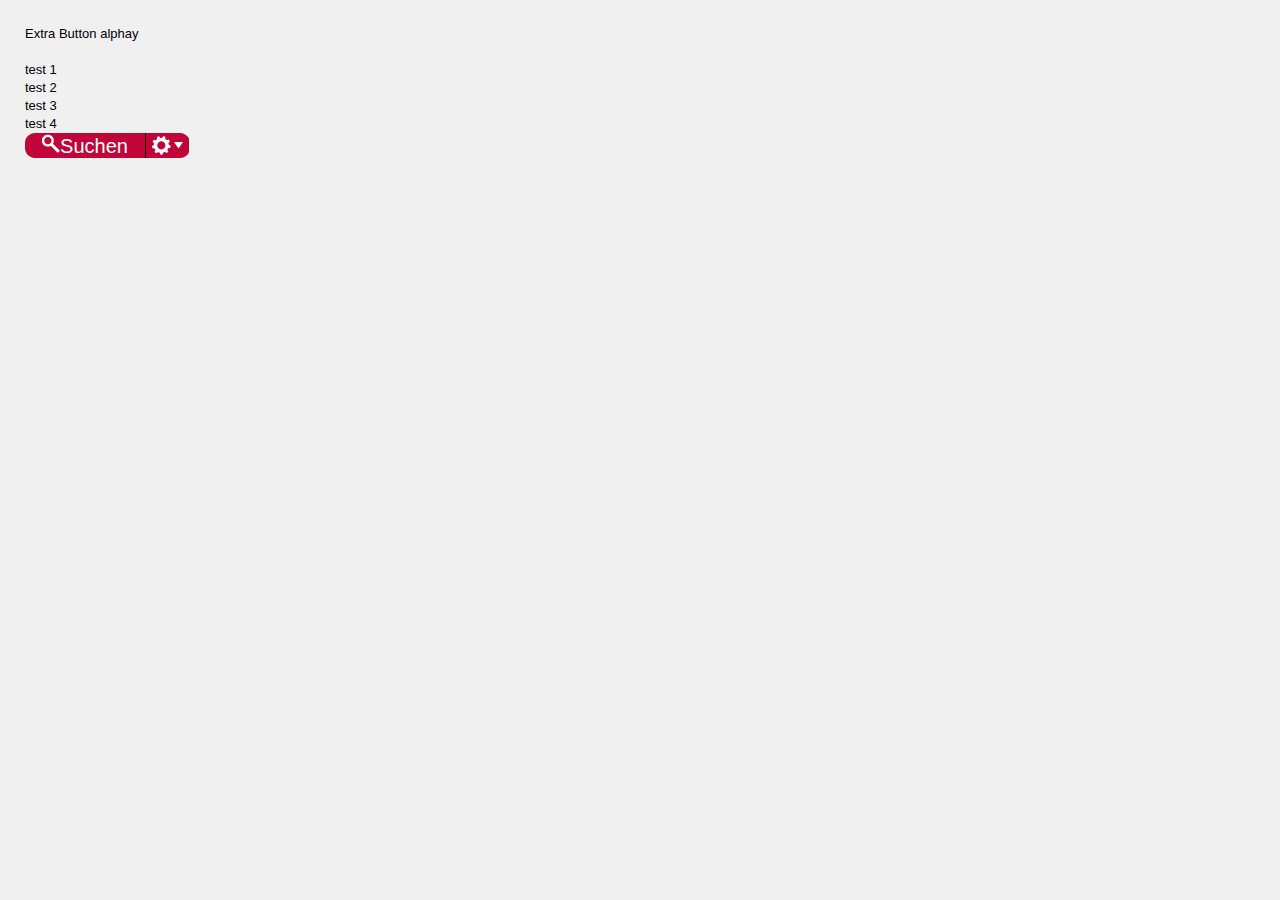
<file: index.html>
<html><head>	<title></title>	<meta http-equiv="Content-Type" content="text/html;charset=UTF-8" />	<link rel="stylesheet" href="css/reset.css" />	<link rel="stylesheet" href="css/style.css" />	<script type="text/javascript" src="js/jquery-1.3.2.min.js"></script>	<script type="text/javascript" src="js/init.js"></script></head><body style="padding:25px;">Extra Button alphay<br/><br/><div>test 1</div><div>test 2</div><div>test 3</div><div>test 4</div><div class="button_exta">	<button value="Suchen" name="search" type="submit"><img src="images/icon-search.png" alt="" />Suchen</button>	<a>		<img src="images/icon-adjust.png" alt="" /><br/>		<ul>			<li>				<input type="radio" name="searchkind"  value="beitrag" class="left" checked="checked"/>				<button class="button_rest suche_beitrag">nach Beitrag</button>				<div class="clear"></div>			</li>			<li>				<input type="radio" name="searchkind" value="comment" class="left" />				<button class="button_rest suche_comment">nach Kommentar</button>				<div class="clear"></div>			</li>			<li>				<input type="radio" name="searchkind" id="searchkind" value="user" class="left" />				<button class="button_rest suche_user">nach Benutzer</button>				<div class="clear"></div>			</li>		</ul>	</a></div></body></html>
</file>
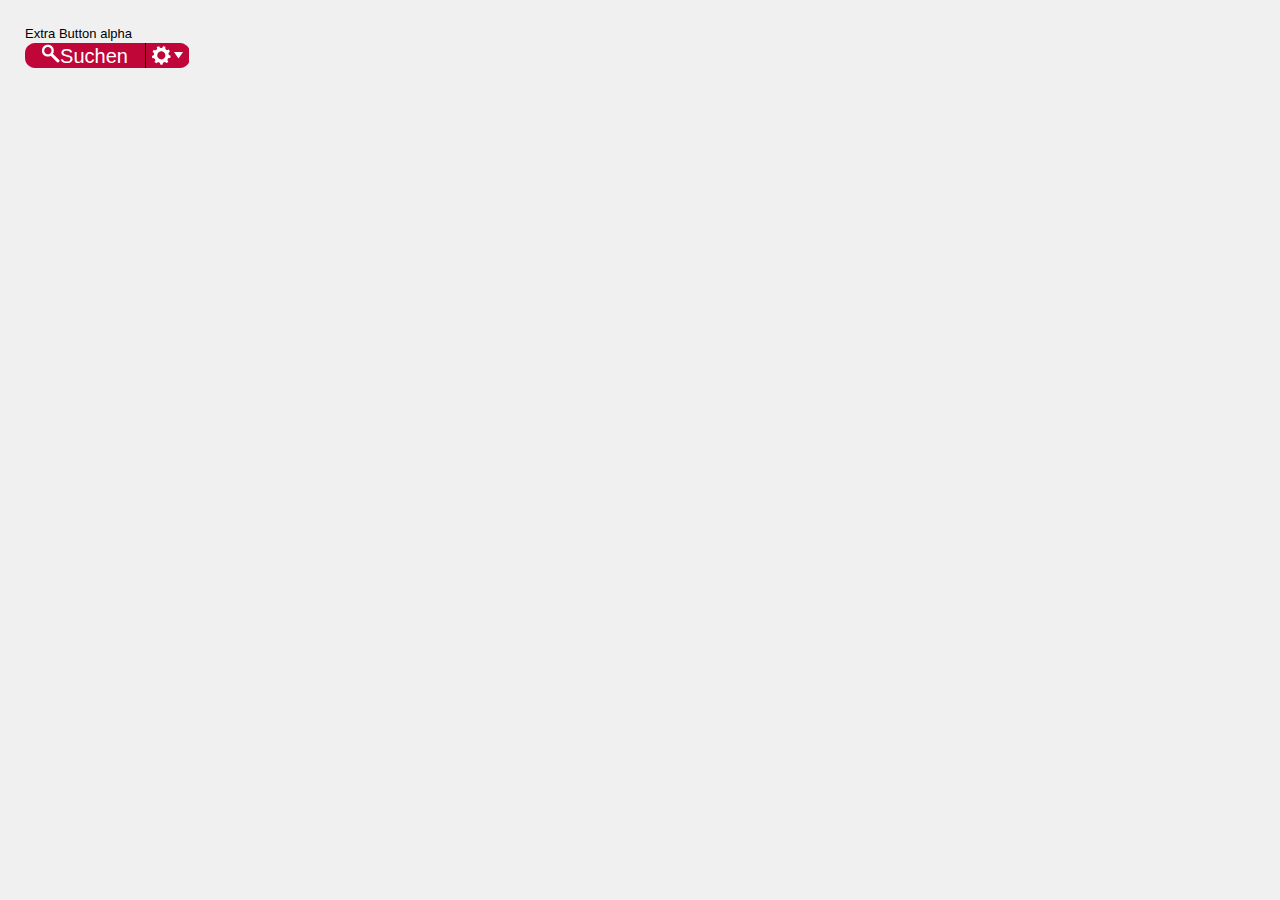
<file: demo/demo.html>
<!DOCTYPE html PUBLIC "-//W3C//DTD XHTML 1.1//EN" "http://www.w3.org/TR/xhtml11/DTD/xhtml11.dtd"><html xmlns="http://www.w3.org/1999/xhtml" xml:lang="en"><head>	<title>Extra Button</title>	<link rel="stylesheet" href="../css/reset.css" />	<link rel="stylesheet" href="../css/style.css" /></head><body style="padding:25px;">Extra Button alpha<div class="button_exta">	<button value="Suchen" name="search" type="submit"><img src="../images/icon-search.png" alt="" />Suchen</button>	<a>		<img src="../images/icon-adjust.png" alt="" /><br/>		<ul>			<li>				<input type="radio" name="searchkind" value="beitrag" class="left" checked="checked"/>				<button class="button_rest suche_beitrag">nach Beitrag</button>				<div class="clear"></div>			</li>			<li>				<input type="radio" name="searchkind" id="searchkind" value="comment" class="left" />				<button class="button_rest suche_comment">nach Kommentar</button>				<div class="clear"></div>			</li>			<li>				<input type="radio" name="searchkind" id="searchkind" value="user" class="left" />				<button class="button_rest suche_user">nach Benutzer</button>				<div class="clear"></div>			</li>		</ul>	</a></div></body></html>
</file>
<file: css/style.css>
body, table, textarea { font-size: 13px; line-height: 18px; font-family: "Trebuchet MS", Helvetica, Arial, 'Liberation Sans', FreeSans, sans-serif;}
body {background:#F0F0F0;}

button div {float:left;}

a,.blue {color: #00c8fa; text-decoration: none; cursor:pointer;}
a:hover {text-decoration:underline; }

.left {float:left;}
.clear {clear:both;}

/** Button Extra **/
.button_exta {
	position:relative;
	z-index:99;
}

html body #header .button_exta input {width:auto;}

.button_exta button {
	background:none;
	background-image:url('../images/il-sprites.png'); 
	background-position: 0px 0px;
	border:0px;
	height:25px; 
	width:120px;
	position:absolute;
	z-index:100;
	color:#fff;
	font-size:20px;
	cursor:pointer;
}

.button_exta button:hover {background-position: 0px -25px;}
.button_exta a img:hover {background-position: 600px -25px;}

.button_exta > a {
	width:164px;
	position:absolute;
	cursor:default;
	overflow:hidden;
	height:25px;
	font-size:14px;
	text-decoration:none;
}

.button_exta > a img {
	background:url('../images/il-sprites.png') right; 
	background-position: 600px 0px;
	position:absolute;
	left:120px;
	padding:3px 7px 3px 6px;
	border-left: 1px solid #000;
}

.button_exta a:hover {height:125px;background-repeat:no-repeat;}

.button_exta ul { margin:10px 5px 0px 5px; background-color:#fff;}
.button_exta ul li {padding:0px 5px 5px 5px; background-color:#484848;}
.button_exta ul li input {height:25px;}
.button_exta ul li:hover {background-color:#c00539;}

html body button.button_rest {background:none; font-size:14px; margin:0px; padding:5px 0px 0px 0px; height:auto; width:auto; position:relative; color:#00c8fa;}
html body button:hover.button_rest {color:#fff;}

/* .JS .djs{display:none;} */
</file>
